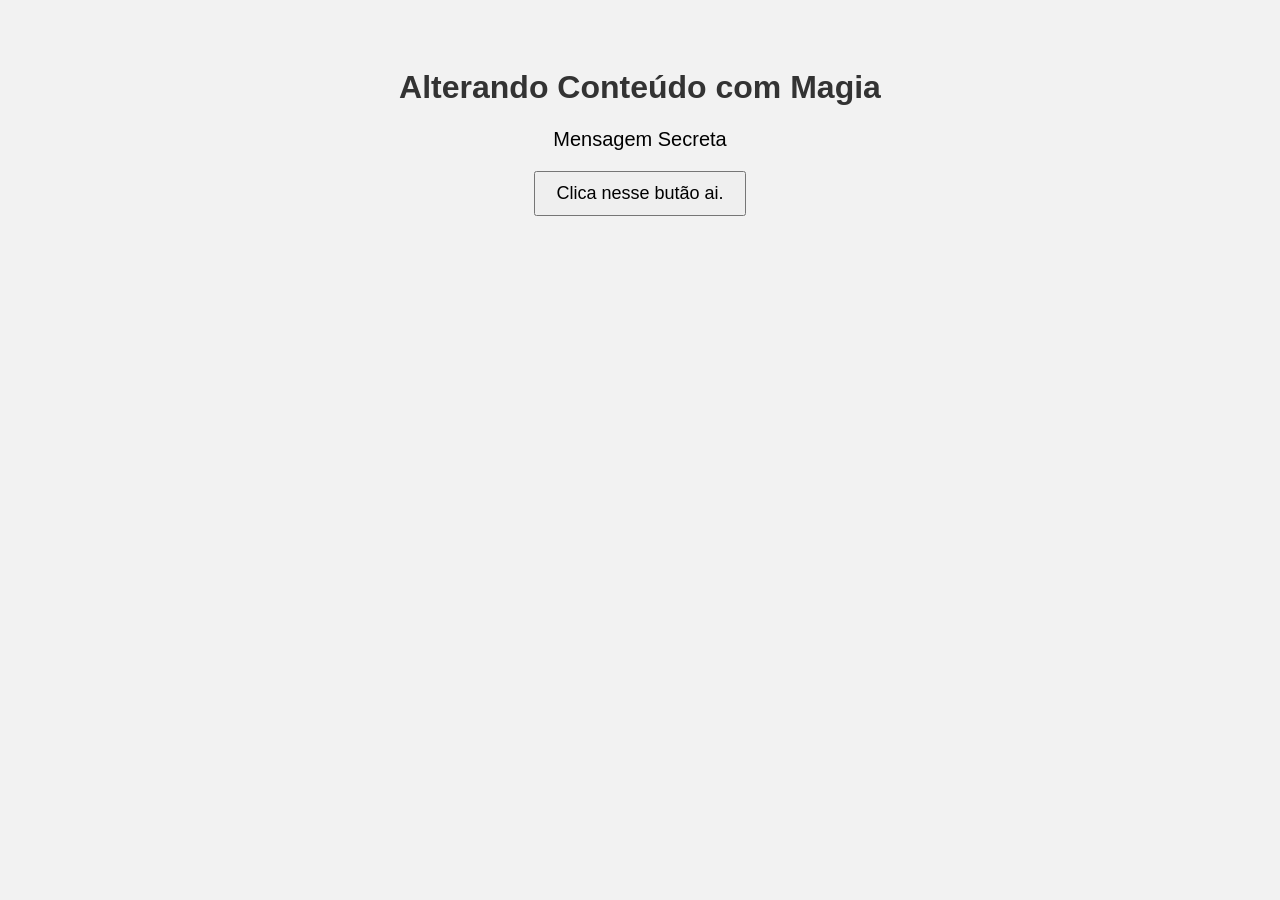
<file: Ex1/index.html>
<!DOCTYPE HTML>
<html lang="pt-br">
<head>
    <meta charset="UTF-8">
    <meta name="viewport" content="width=device-width, initial-scale=1.0">
    <title>Butão com Mensagem Secreta</title>
    <link rel="stylesheet" href="estilo.css">
</head>
<body>

    <h1>Alterando Conteúdo com Magia</h1>

    <p id="mensagem">Mensagem Secreta</p>

    <button onclick="alterarTexto()">Clica nesse butão ai.</button>

    <script src="script.js"></script>
</body>
</html>
</file>
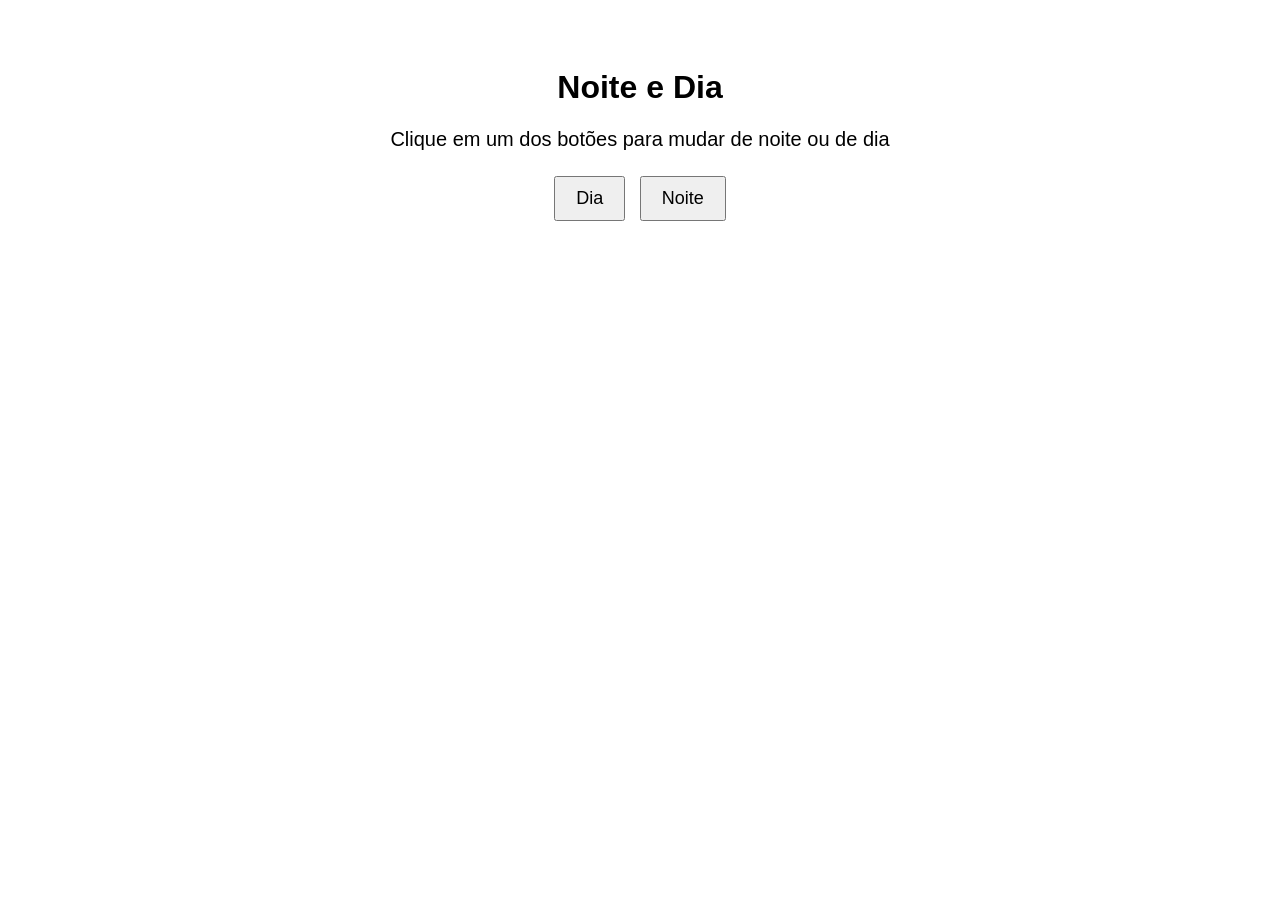
<file: Ex2/index.html>
<!DOCTYPE html>
<html lang="pt-br">
<head>
    <meta charset="UTF-8">
    <meta name="viewport" content="width=device-width, initial-scale=1.0">
    <title>noite e dia</title>
    <link rel="stylesheet" href="estilo.css">
</head>
<body>

    <h1>Noite e Dia</h1>

    <p id="mensagem">Clique em um dos botões para mudar de noite ou de dia</p>

    <button onclick="modoClaro()">Dia</button>
    <button onclick="modoEscuro()">Noite</button>

    <script src="script.js"></script>
</body>
  </html>
</file>
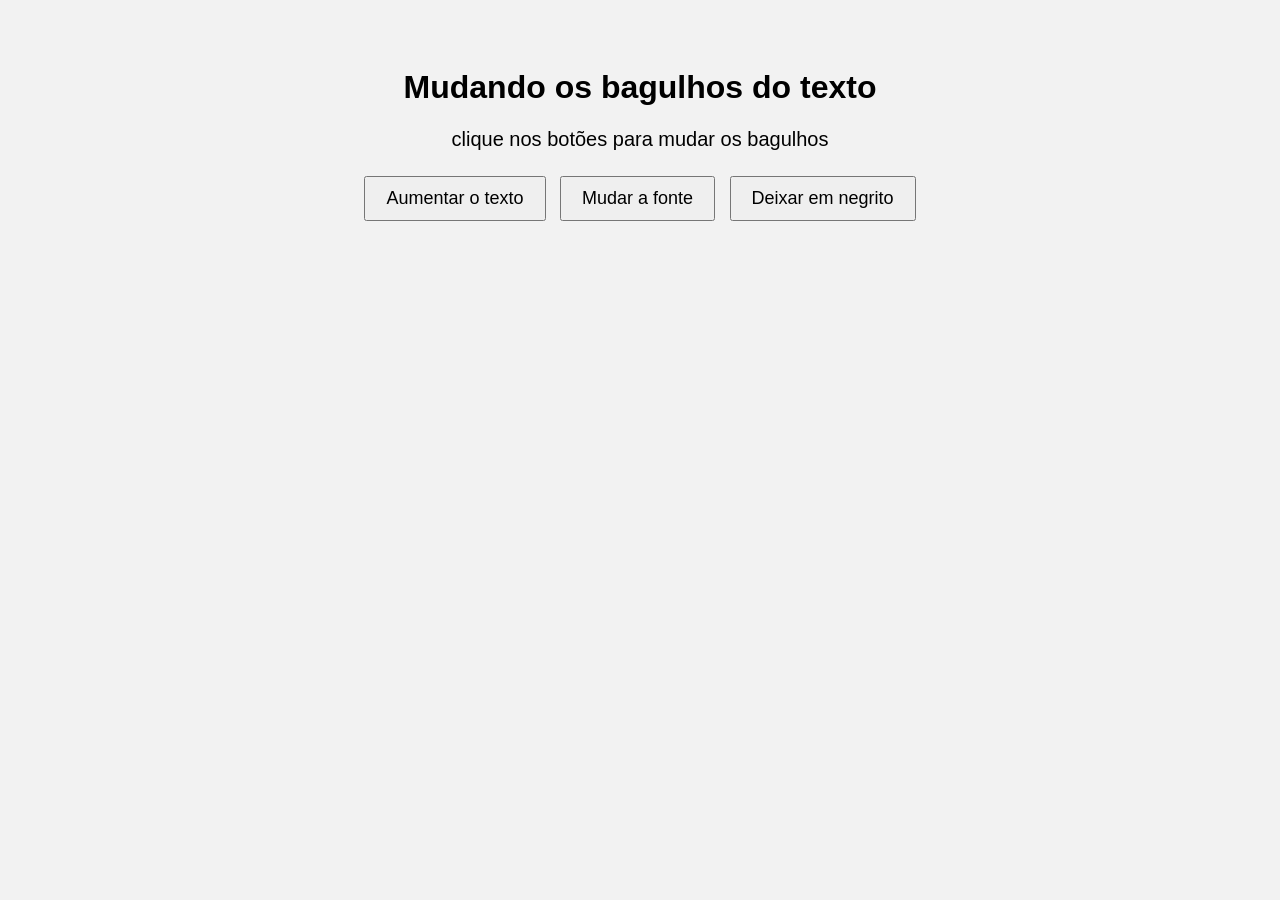
<file: Ex3/index.html>
<!DOCTYPE html>
<html lang="pt-br">
<head>
    <meta charset="UTF-8">
    <meta name="viewport" content="width=device-width, initial-scale=1.0">
    <title>mudando os bagulho</title>
    <link rel="stylesheet" href="estilo.css">
</head>
<body>

    <h1>Mudando os bagulhos do texto</h1>

    <p id="mensagem">clique nos botões para mudar os bagulhos</p>

    <button onclick="aumentarTexto()">Aumentar o texto</button>
    <button onclick="mudarFonte()">Mudar a fonte</button>
    <button onclick="negritoTexto()">Deixar em negrito</button>

    <script src="script.js"></script>
</body>
</html>
</file>
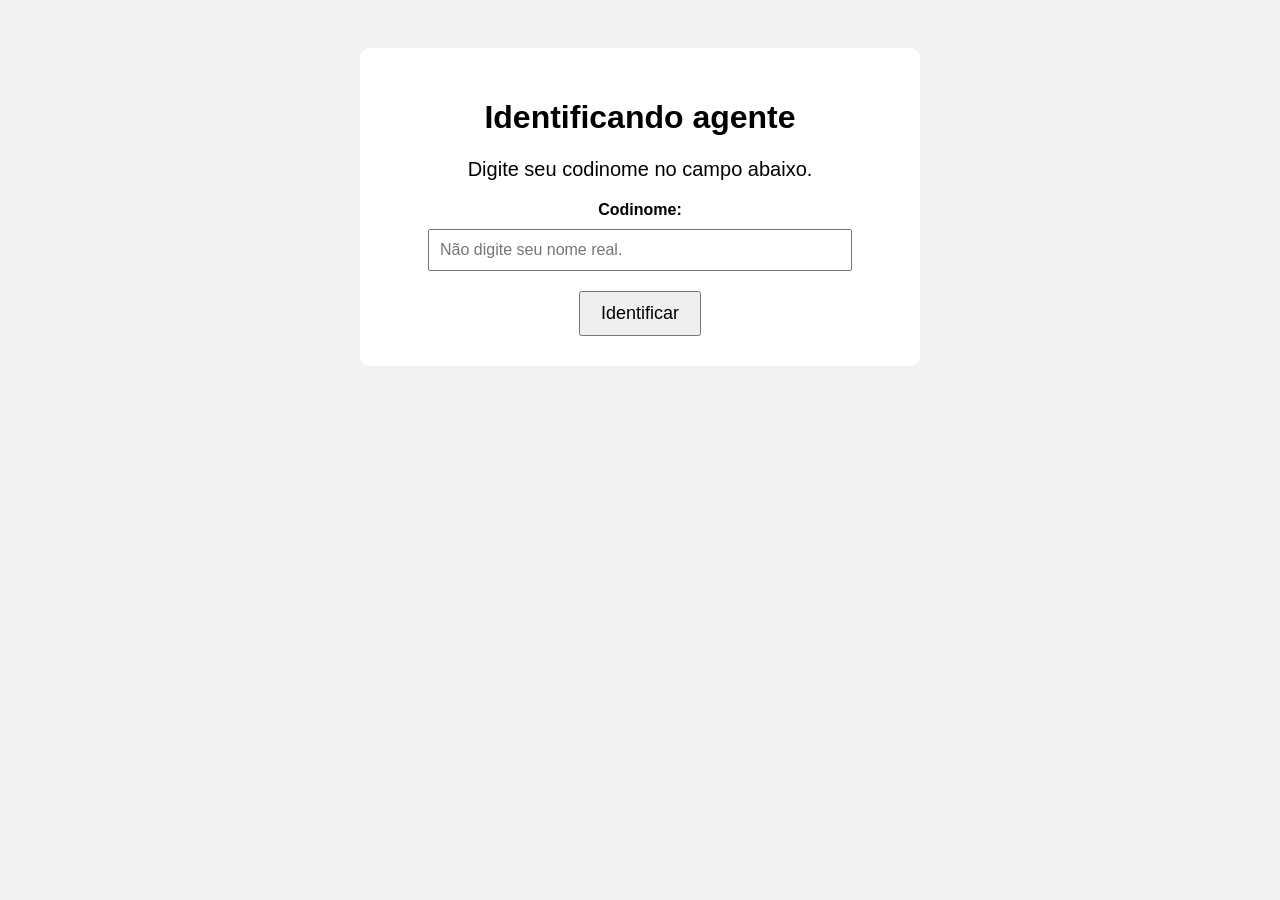
<file: Ex4/index.html>
<!DOCTYPE html>
<html lang="pt-br">
<head>
    <meta charset="UTF-8">
    <meta name="viewport" content="width=device-width, initial-scale=1.0">
    <title>exercício 4</title>
    <link rel="stylesheet" href="estilo.css">
</head>
<body>

    <main>
        <h1>Identificando agente</h1>

        <p id="mensagem">Digite seu codinome no campo abaixo.</p>

        <label for="nome">Codinome:</label>
        <input type="text" id="nome" placeholder="Não digite seu nome real.">

        <button onclick="mostrarNome()">Identificar</button>
    </main>

    <script src="script.js"></script>
</body>
</html>
</file>
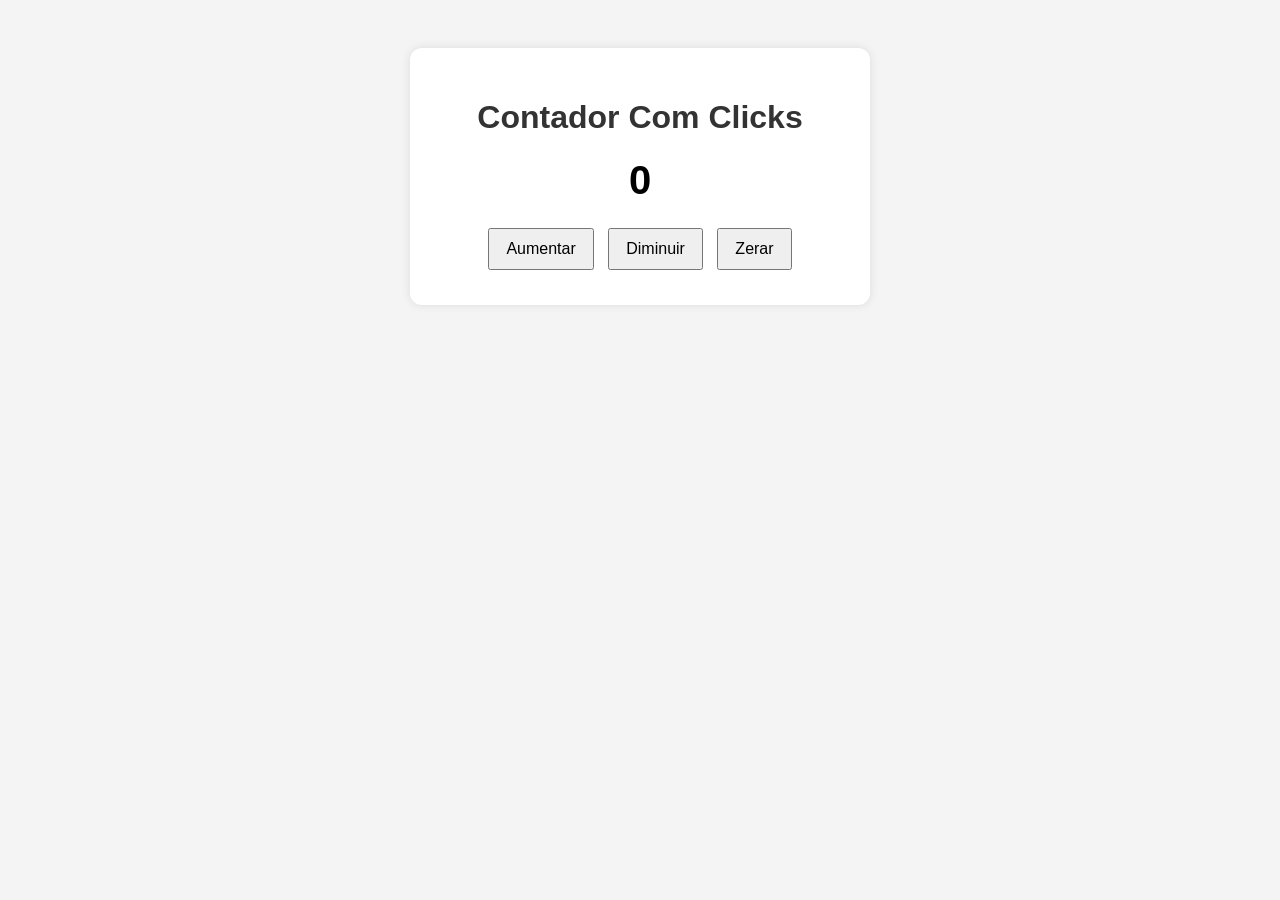
<file: Ex5/index.html>
<!DOCTYPE html>
<html lang="pt-BR">
<head>
    <meta charset="UTF-8">
    <meta name="viewport" content="width=device-width, initial-scale=1.0">
    <title>contador com clicks</title>
    <link rel="stylesheet" href="style.css">
</head>
<body>
    <div class="container">
        <h1>Contador Com Clicks</h1>
        <p id="contador">0</p>

        <button onclick="aumentar()">Aumentar</button>
        <button onclick="diminuir()">Diminuir</button>
        <button onclick="zerar()">Zerar</button>
    </div>

    <script src="script.js"></script>
</body>
</html>
</file>
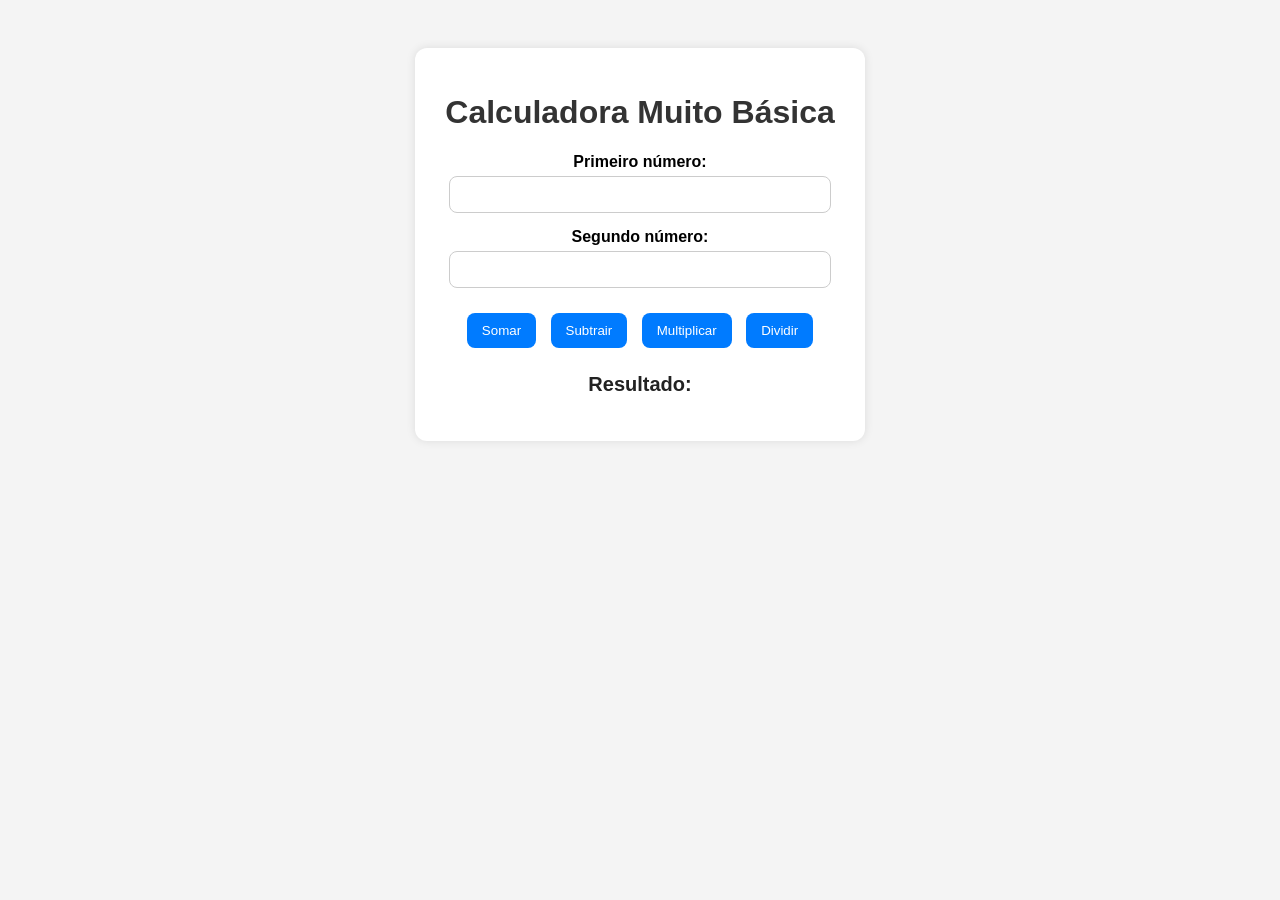
<file: Ex6/index.html>
<!DOCTYPE html>
<html lang="pt-BR">
<head>
    <meta charset="UTF-8">
    <meta name="viewport" content="width=device-width, initial-scale=1.0">
    <title>exercício 6</title>
    <link rel="stylesheet" href="estilo.css">
</head>
<body>
    <div class="container">
        <h1>Calculadora Muito Básica</h1>

        <label for="num1">Primeiro número:</label>
        <input type="number" id="num1">

        <label for="num2">Segundo número:</label>
        <input type="number" id="num2">

        <div class="botoes">
            <button onclick="somar()">Somar</button>
            <button onclick="subtrair()">Subtrair</button>
            <button onclick="multiplicar()">Multiplicar</button>
            <button onclick="dividir()">Dividir</button>
        </div>

        <p id="resultado">Resultado: </p>
    </div>
    <script src="script.js"></script>
</body>
</html>
</file>
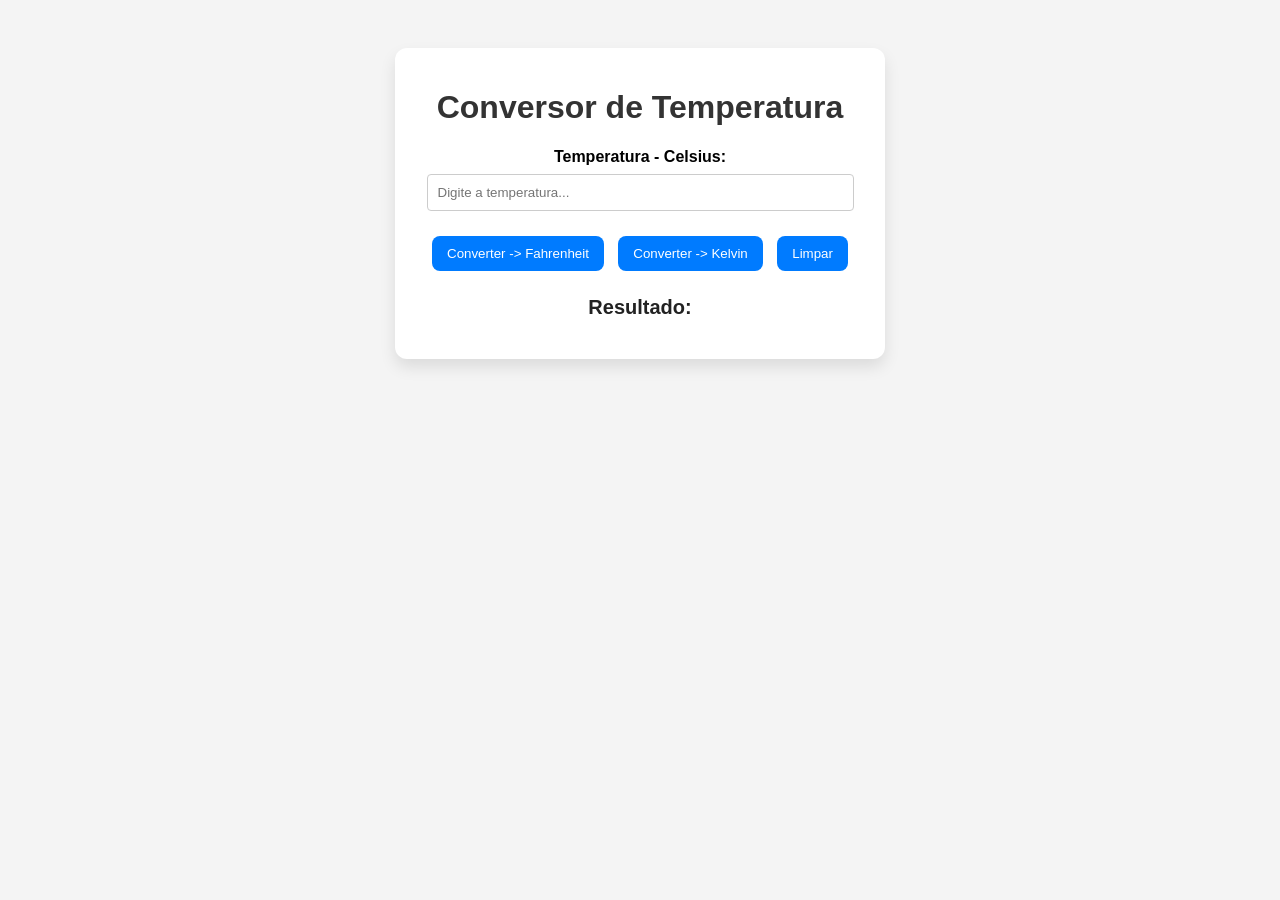
<file: Ex7/index.html>
<!DOCTYPE html>
<html lang="pt-BR">
<head>
    <meta charset="UTF-8">
    <meta name="viewport" content="width=device-width, initial-scale=1.0">
    <title>exercício 7</title>
    <link rel="stylesheet" href="./estilo.css">
</head>
<body>

    <div class="container">
        <h1>Conversor de Temperatura</h1>

        <label for="celsius">Temperatura - Celsius:</label>
        <input type="number" id="celsius" placeholder="Digite a temperatura...">

        <div class="botoes">
            <button onclick="converterFahrenheit()">Converter -> Fahrenheit</button>
            <button onclick="converterKelvin()">Converter -> Kelvin</button>
            <button onclick="limpar()">Limpar</button>
        </div>

        <p id="resultado">Resultado: </p>
    </div>

    <script src="script.js"></script>
</body>
</html>
</file>
<file: Ex1/estilo.css>
body {
    font-family: Arial, sans-serif;
    background-color: #f2f2f2;
    text-align: center;
    padding: 40px;
}

h1 {
    color: #333333;
}

p {
    font-size: 20px;
}

button {
    padding: 10px 20px;
    font-size: 18px;
    cursor: pointer;
}
</file>
<file: Ex2/estilo.css>
body {
    font-family: Arial, sans-serif;
    background-color: white;
    color: black;
    text-align: center;
    padding: 40px;
}

h1 {
    font-size: 32px;
}

p {
    font-size: 20px;
}

button {
    padding: 10px 20px;
    font-size: 18px;
    cursor: pointer;
    margin: 5px;
}
</file>
<file: Ex3/estilo.css>
body {
    font-family: Arial, sans-serif;
    background-color: #f2f2f2;
    color: black;
    text-align: center;
    padding: 40px;
}

h1 {
    font-size: 32px;
}

p {
    font-size: 20px;
}

button {
    padding: 10px 20px;
    font-size: 18px;
    margin: 5px;
    cursor: pointer;
}
</file>
<file: Ex4/estilo.css>
body {
    font-family: Arial, sans-serif;
    background-color: #f2f2f2;
    color: black;
    text-align: center;
    padding: 40px;
}

main {
    background-color: white;
    padding: 30px;
    border-radius: 10px;
    max-width: 500px;
    margin: auto;
}

h1 {
    font-size: 32px;
}

p {
    font-size: 20px;
}

label {
    display: block;
    margin-top: 20px;
    font-weight: bold;
}

input {
    padding: 10px;
    width: 80%;
    font-size: 16px;
    margin-top: 10px;
}

button {
    padding: 10px 20px;
    font-size: 18px;
    margin-top: 20px;
    cursor: pointer;
}
</file>
<file: Ex5/style.css>
body {
    font-family: Arial, sans-serif;
    background-color: #f4f4f4;
    text-align: center;
    padding: 40px;
}

.container {
    background: white;
    padding: 30px;
    border-radius: 12px;
    max-width: 400px;
    margin: auto;
    box-shadow: 0 0 10px rgba(0, 0, 0, 0.1);
}

h1 {
    color: #333;
}

#contador {
    font-size: 40px;
    font-weight: bold;
    margin: 20px 0;
}

button {
    padding: 10px 16px;
    margin: 5px;
    font-size: 16px;
    cursor: pointer;
}
</file>
<file: Ex6/estilo.css>
body {
    font-family: Arial, sans-serif;
    background-color: #f4f4f4;
    text-align: center;
    padding: 40px;
}

.container {
    background: white;
    max-width: 400px;
    margin: auto;
    padding: 25px;
    border-radius: 12px;
    box-shadow: 0 0 10px rgba(0, 0, 0, 0.1);
}

h1 {
    color: #333;
}

label {
    display: block;
    margin-top: 15px;
    font-weight: bold;
}

input {
    width: 90%;
    padding: 10px;
    margin-top: 5px;
    border: 1px solid #ccc;
    border-radius: 8px;
}

.botoes {
    margin-top: 20px;
}

button {
    margin: 5px;
    padding: 10px 15px;
    border: none;
    border-radius: 8px;
    background-color: #007bff;
    color: white;
    cursor: pointer;
}

button:hover {
    background-color: #0056b3;
}

#resultado {
    margin-top: 20px;
    font-size: 20px;
    font-weight: bold;
    color: #222;
}
</file>
<file: Ex7/estilo.css>
body {
    font-family: Arial, sans-serif;
    background-color: #f4f4f4;
    text-align: center;
    padding: 40px;
}

.container {
    background-color: white;
    max-width: 450px;
    margin: auto;
    padding: 20px;
    border-radius: 12px;
    box-shadow: 0 8px 16px rgba(0, 0, 0, 0.1);
}

h1 {
    color: #333;
}

label {
    display: block;
    margin-top: 15px;
    font-weight: bold;
}

input {
    width: 90%;
    padding: 10px;
    margin-top: 8px;
    border: 1px solid #ccc;
    border-radius: 4px;
}

.botoes {
    margin-top: 20px;
}

button {
    margin: 5px;
    padding: 10px 15px;
    border: none;
    border-radius: 8px;
    background-color: #007bff;
    color: white;
    cursor: pointer;
}

button:hover {
    background-color: #0056b3;
}

#resultado {
    margin-top: 20px;
    font-size: 20px;
    font-weight: bold;
    color: #222;
}
</file>
